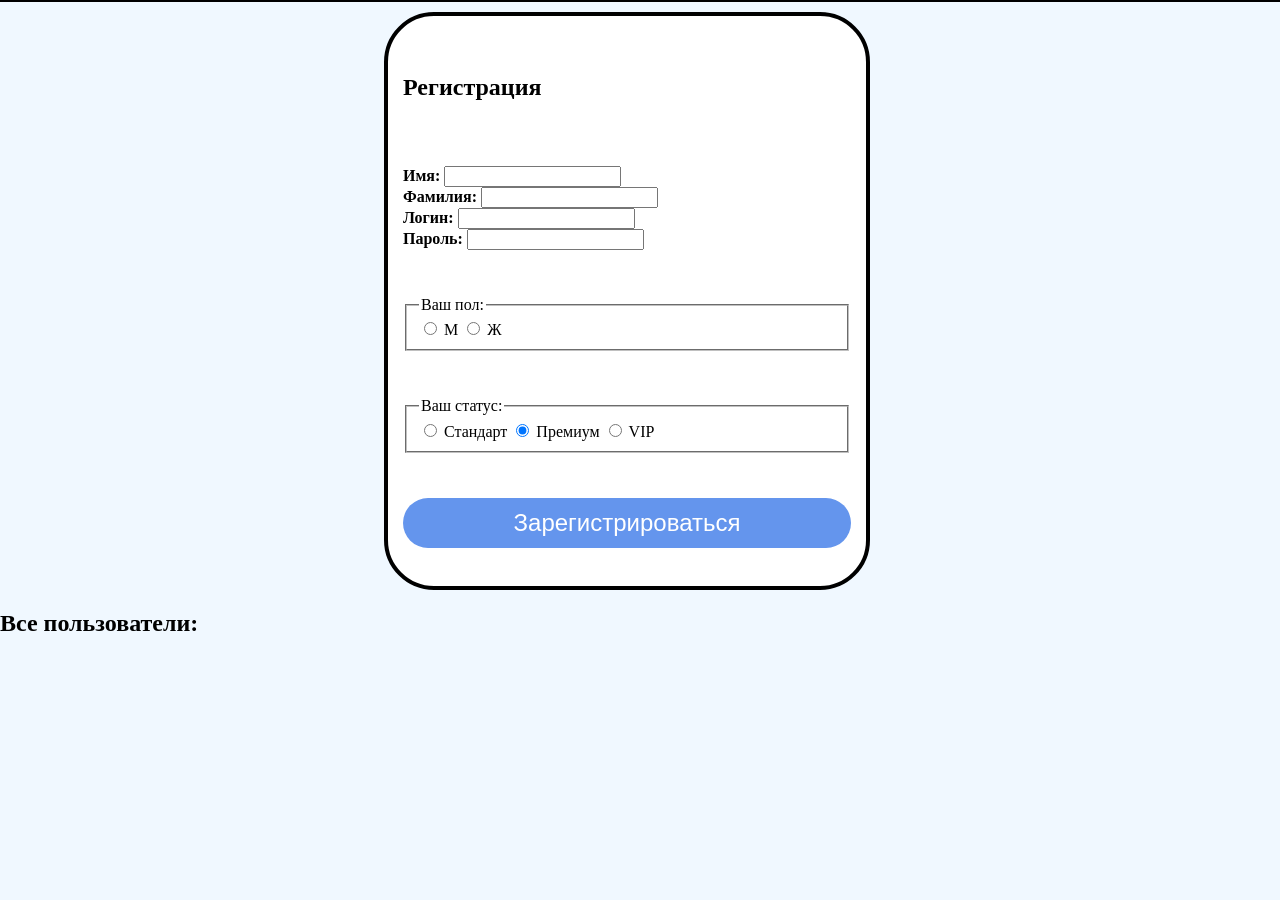
<file: index.html>
<!doctype html>
<html lang="en">
  <head>
    <meta charset="UTF-8" />
    <meta name="viewport" content="width=device-width, initial-scale=1.0" />
    <title>Document</title>
    <link rel="stylesheet" href="./styles.css" />
  </head>

  <body class="body">
    <header class="header"></header>
    <div class="info"></div>

    <form class="form">
      <h2 class="form__title">Регистрация</h2>
      <div class="form__block">
        <div class="form__block-item">
          <label for="first-name"><strong>Имя:</strong></label>
          <input type="text" id="first-name" />
        </div>

        <div class="form__block-item">
          <label for="last-name"><strong>Фамилия:</strong></label>
          <input type="text" id="last-name" />
        </div>

        <div class="form__block-item">
          <label for="login"><strong>Логин:</strong></label>
          <input type="text" id="login" />
        </div>

        <div class="form__block-item">
          <label for="password"><strong>Пароль:</strong></label>
          <input type="password" id="password" />
        </div>
      </div>

      <fieldset class="form__fieldset">
        <legend class="form__fieldset-legend">Ваш пол:</legend>
        <label for="male">
          <input type="radio" id="male" name="gender" value="1" />
          <span>М</span>
        </label>
        <label for="female">
          <input type="radio" id="female" name="gender" value="2" />
          <span>Ж</span>
        </label>
      </fieldset>

      <fieldset class="form__fieldset">
        <legend class="form__fieldset-legend">Ваш статус:</legend>
        <label for="rate-standart">
          <input type="radio" id="rate-standart" name="rate" value="1" />
          <span>Стандарт</span>
        </label>
        <label for="rate-premium">
          <input type="radio" id="rate-premium" name="rate" value="2" checked />
          <span>Премиум</span>
        </label>
        <label for="rate-vip">
          <input type="radio" id="rate-vip" name="rate" value="3" />
          <span>VIP</span>
        </label>
      </fieldset>
      <button type="submit" class="btn">Зарегистрироваться</button>
    </form>

    <section class="users">
      <h2>Все пользователи:</h2>
      <div class="users__form">
        <ul class="users__form__list"></ul>
      </div>
    </section>

    <script src="./DB.js" type="module"></script>
  </body>
</html>
</file>
<file: styles.css>
body {
  margin: 0;
}

.info {
  display: none;
  width: 30vw;
  position: absolute;
}

.correct {
  display: block;
  background-color: green;
  color: white;
  font-size: 20px;
  text-align: center;
  height: 200px;
  line-height: 150px;
}

.un-correct {
  display: block;
  background-color: red;
  color: white;
  font-size: 20px;
  text-align: center;
  height: 200px;
  line-height: 150px;
}

.body {
  background-color: aliceblue;
}

.form {
  border: 4px solid black;
  border-radius: 50px;
  width: 35vw;
  height: clamp(25rem, 60vh, 60vh);
  margin-left: 30vw;
  display: flex;
  flex-direction: column;
  justify-content: space-around;
  padding: 15px;
  background-color: #fff;
}

.formblock {
  display: grid;
  grid-template-rows: repeat(2, 1fr);
  grid-template-columns: repeat(2, 1fr);
  row-gap: 10px;
}

.formblock-item {
  display: flex;
  justify-content: end;
  align-items: center;
}

.formblock-item > label {
  margin-right: 5px;
}

.formblock-item > input {
  border-radius: 10px;
  padding: 5px;
}

.formblock-item > input:focus {
  background-color: aliceblue;
  transform: scaleX(105%);
}

.formfieldset {
  border-radius: 10px;
}

.formtitle {
  font-size: 40px;
  margin: 0;
}

.btn {
  height: 50px;
  border: none;
  border-radius: 25px;
  background-color: cornflowerblue;
  color: #fff;
  font-size: 24px;
}

.btn:hover {
  cursor: pointer;
  background-color: blue;
  transform: scaleY(110%);
  transition: all ease 0.5s;
}

@media (max-width: 1300px) {
  .formblock {
    grid-template-rows: repeat(4, 1fr);
    grid-template-columns: none;
    row-gap: 10px;
  }
}

.header {
  display: flex;
  justify-content: space-between;
  margin-bottom: 10px;
  border: 1px solid black;
}
/* body {
  background: #0a0a0a;
  min-height: 100vh;
  display: flex;
  align-items: center;
  justify-content: center;
  margin: 0;
}
.moon {
  width: 250px;
  height: 250px;
  background: black;
  border-radius: 50%;
  position: relative;
}

.moon::before {
  content: "";
  position: absolute;
  top: 0;
  left: 0;
  width: 100%;
  height: 100%;
  border-radius: 50%;
  background: white;
  z-index: -1;
  animation: 3.2s animation linear infinite alternate;
}

@keyframes animation {
  0% {
    transform: scale(1.01);
    box-shadow:
      0 0 15px 3px #fff,
      0 0 60px 15px rgba(255, 255, 255, 0.5);
  }
  50% {
    transform: scale(1);
    box-shadow: none;
  }
  100% {
    transform: scale(1.02);
    box-shadow:
      0 0 20px 4px #fff,
      0 0 80px 20px rgba(255, 255, 255, 0.6);
  }
} */
</file>
